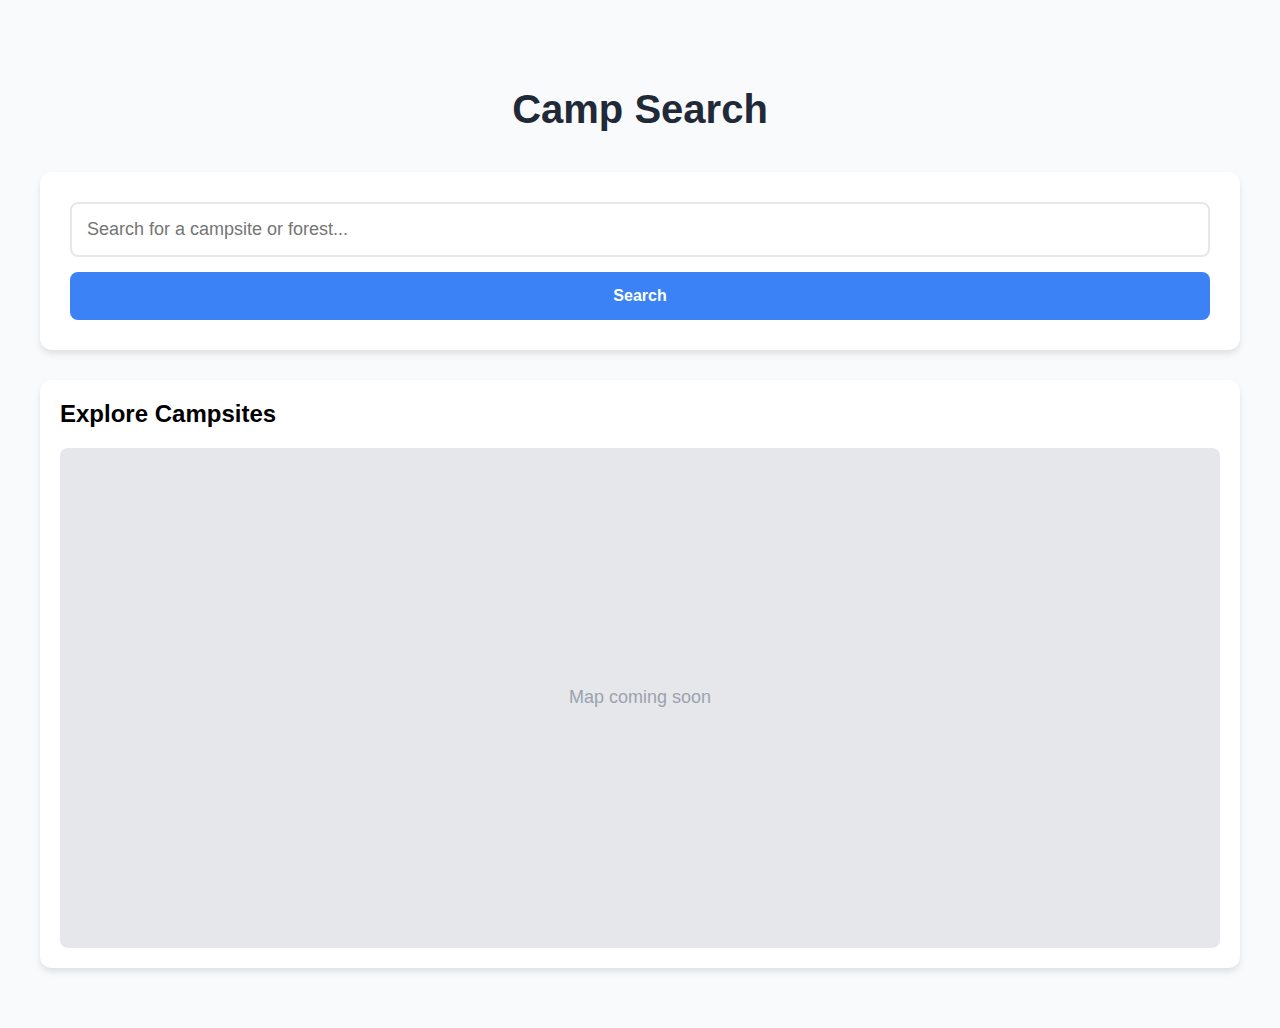
<file: templates/index.html>
<!DOCTYPE html>
<html>
<head>
  <title>Camp Search</title>
  <style>
    body {
      font-family: -apple-system, BlinkMacSystemFont, 'Segoe UI', sans-serif;
      margin: 0;
      padding: 20px;
      background: #f9fafb;
    }
    .container {
      max-width: 1200px;
      margin: 0 auto;
      padding: 40px 20px;
    }
    h1 {
      text-align: center;
      color: #1f2937;
      margin-bottom: 40px;
      font-size: 2.5em;
    }
    .search-section {
      background: white;
      padding: 30px;
      border-radius: 12px;
      box-shadow: 0 4px 6px rgba(0,0,0,0.1);
      margin-bottom: 30px;
    }
    #searchForm {
      display: flex;
      flex-direction: column;
      gap: 15px;
    }
    #searchInput {
      width: 100%;
      padding: 15px;
      font-size: 18px;
      border: 2px solid #e5e7eb;
      border-radius: 8px;
      box-sizing: border-box;
      transition: border-color 0.2s;
    }
    #searchInput:focus {
      outline: none;
      border-color: #3b82f6;
    }
    #filters {
      display: none;
      flex-wrap: wrap;
      gap: 15px;
      padding: 15px;
      background: #f9fafb;
      border-radius: 8px;
      margin-top: 10px;
    }
    #filters.visible {
      display: flex;
    }
    .filter-item {
      display: flex;
      align-items: center;
      gap: 5px;
    }
    .filter-item input[type="checkbox"] {
      width: 18px;
      height: 18px;
    }
    .filter-item label {
      font-size: 14px;
      color: #4b5563;
    }
    button[type="submit"] {
      background: #3b82f6;
      color: white;
      border: none;
      padding: 15px 30px;
      font-size: 16px;
      border-radius: 8px;
      cursor: pointer;
      font-weight: 600;
      transition: background 0.2s;
    }
    button[type="submit"]:hover {
      background: #2563eb;
    }
    .map-section {
      background: white;
      padding: 20px;
      border-radius: 12px;
      box-shadow: 0 4px 6px rgba(0,0,0,0.1);
    }
    #map {
      width: 100%;
      height: 500px;
      background: #e5e7eb;
      border-radius: 8px;
      display: flex;
      align-items: center;
      justify-content: center;
      color: #9ca3af;
      font-size: 18px;
    }
  </style>
</head>
<body>
  <div class="container">
    <h1>Camp Search</h1>

    <div class="search-section">
      <form id="searchForm" method="GET" action="/results">
        <input
          type="text"
          id="searchInput"
          name="query"
          placeholder="Search for a campsite or forest..."
          required
        />

        <div id="filters">
          <div class="filter-item">
            <input type="checkbox" name="open_only" id="open_only">
            <label for="open_only">Open Only</label>
          </div>
          <div class="filter-item">
            <input type="checkbox" name="water_only" id="water_only">
            <label for="water_only">Water Activities</label>
          </div>
          <div class="filter-item">
            <input type="checkbox" name="boating_only" id="boating_only">
            <label for="boating_only">Boating</label>
          </div>
        </div>

        <button type="submit">Search</button>
      </form>
    </div>

    <div class="map-section">
      <h2 style="margin-top: 0;">Explore Campsites</h2>
      <div id="map">Map coming soon</div>
    </div>
  </div>

  <script>
    const searchInput = document.getElementById('searchInput');
    const filters = document.getElementById('filters');

    searchInput.addEventListener('focus', function() {
      filters.classList.add('visible');
    });
  </script>
</body>
</html>
</file>
